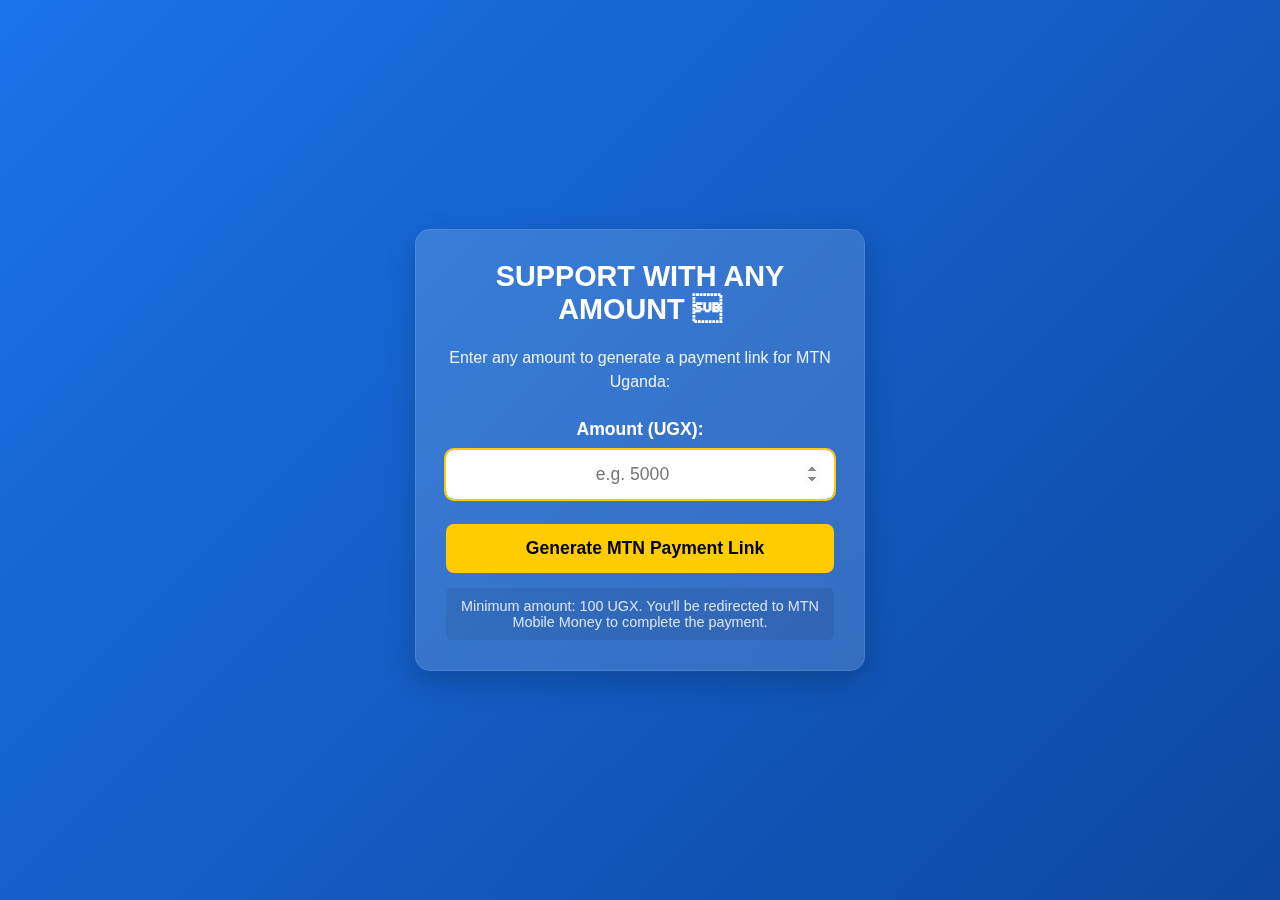
<file: fund-this-project/index.html>
<!DOCTYPE html>
<html lang="en">
<head>
    <meta charset="UTF-8">
    <meta name="viewport" content="width=device-width, initial-scale=1.0">
    <title>Support Me via MTN Mobile Money</title>
    <style>
        /* CSS */
        * {
            margin: 0;
            padding: 0;
            box-sizing: border-box;
            font-family: 'Arial', sans-serif;
        }
        body {
            background: linear-gradient(135deg, #1a73e8, #0d47a1);
            min-height: 100vh;
            display: flex;
            justify-content: center;
            align-items: center;
            padding: 20px;
            color: white;
        }
        .donation-box {
            background: rgba(255, 255, 255, 0.15);
            backdrop-filter: blur(10px);
            border-radius: 15px;
            padding: 30px;
            width: 100%;
            max-width: 450px;
            text-align: center;
            box-shadow: 0 10px 30px rgba(0, 0, 0, 0.2);
            border: 1px solid rgba(255, 255, 255, 0.1);
        }
        h1 {
            margin-bottom: 20px;
            font-size: 1.8rem;
        }
        p {
            margin-bottom: 25px;
            opacity: 0.9;
            line-height: 1.5;
        }
        .input-group {
            margin: 25px 0;
        }
        label {
            display: block;
            margin-bottom: 10px;
            font-weight: bold;
            font-size: 1.1rem;
        }
        input {
            width: 100%;
            padding: 14px;
            border: none;
            border-radius: 8px;
            font-size: 1.1rem;
            text-align: center;
            background: rgba(255, 255, 255, 0.9);
        }
        input:focus {
            outline: 2px solid #FFCC00;
            background: white;
        }
        .btn {
            background: #FFCC00;
            color: black;
            border: none;
            padding: 14px 30px;
            border-radius: 8px;
            font-size: 1.1rem;
            font-weight: bold;
            cursor: pointer;
            margin: 10px 0;
            transition: all 0.3s;
            width: 100%;
            display: flex;
            align-items: center;
            justify-content: center;
            gap: 10px;
        }
        .btn:hover {
            background: #ffd633;
            transform: translateY(-3px);
            box-shadow: 0 5px 15px rgba(255, 204, 0, 0.3);
        }
        .btn:active {
            transform: translateY(-1px);
        }
        .hidden {
            display: none;
        }
        #result {
            margin-top: 25px;
            padding: 20px;
            background: rgba(255, 255, 255, 0.1);
            border-radius: 10px;
            border: 1px solid rgba(255, 255, 255, 0.2);
        }
        #instruction {
            margin-bottom: 15px;
            font-size: 1rem;
        }
        .mtn-logo {
            font-weight: bold;
            color: #FFCC00;
            background: rgba(0, 0, 0, 0.2);
            padding: 3px 8px;
            border-radius: 4px;
        }
        .note {
            font-size: 0.9rem;
            opacity: 0.8;
            margin-top: 15px;
            padding: 10px;
            background: rgba(0, 0, 0, 0.1);
            border-radius: 6px;
        }
    </style>
</head>
<body>
    <div class="donation-box">
        <h1>SUPPORT WITH ANY AMOUNT </h1>
        <p>Enter any amount to generate a payment link for MTN Uganda:</p>
        
        <div class="input-group">
            <label for="amount">Amount (UGX):</label>
            <input type="number" id="amount" placeholder="e.g. 5000" min="100" step="100">
        </div>
        
        <button class="btn" onclick="generateMTNLink()">
            <span></span>
            Generate MTN Payment Link
        </button>
        
        <div class="note">
            Minimum amount: 100 UGX. You'll be redirected to MTN Mobile Money to complete the payment.
        </div>
        
        <div id="result" class="hidden">
            <p id="instruction"></p>
            <a id="payment-link" class="btn" target="_blank">
                <span></span>
                Open MTN Mobile Money
            </a>
            <div class="note" style="margin-top: 15px;">
                Click the button above to open MTN Mobile Money with the payment pre-filled. Confirm the payment on your phone.
            </div>
        </div>
    </div>

    <script>
        
        const mtnNumber = "966662";
        
        function generateMTNLink() {
            const amount = document.getElementById('amount').value;
            
            if (!amount || amount < 100) {
                alert("Please enter a valid amount (minimum 100 UGX)");
                return;
            }
            
            if (amount > 10000000) {
                alert("Amount is too high. Please enter a smaller amount.");
                return;
            }
            
            // Format amount with commas for display
            const formattedAmount = parseInt(amount).toLocaleString('en-UG');
            
            // Create USSD code for MTN Uganda
            const ussdCode = `*165*3*${mtnNumber}*${amount}%23`;
            
            showResult(
                `Payment of <span class="mtn-logo">${formattedAmount} UGX</span> to MTN number: <span class="mtn-logo">${mtnNumber}</span>`,
                `tel:${ussdCode}`
            );
        }
        
        function showResult(instruction, link) {
            document.getElementById('instruction').innerHTML = instruction;
            const paymentLink = document.getElementById('payment-link');
            paymentLink.href = link;
            document.getElementById('result').classList.remove('hidden');
            
            // Scroll to result
            document.getElementById('result').scrollIntoView({ 
                behavior: 'smooth', 
                block: 'nearest' 
            });
        }
        
        // Allow Enter key to trigger payment generation
        document.getElementById('amount').addEventListener('keypress', function(e) {
            if (e.key === 'Enter') {
                generateMTNLink();
            }
        });
        
        // Focus on amount input when page loads
        window.onload = function() {
            document.getElementById('amount').focus();
        };
    </script>
</body>
</html>
</file>
